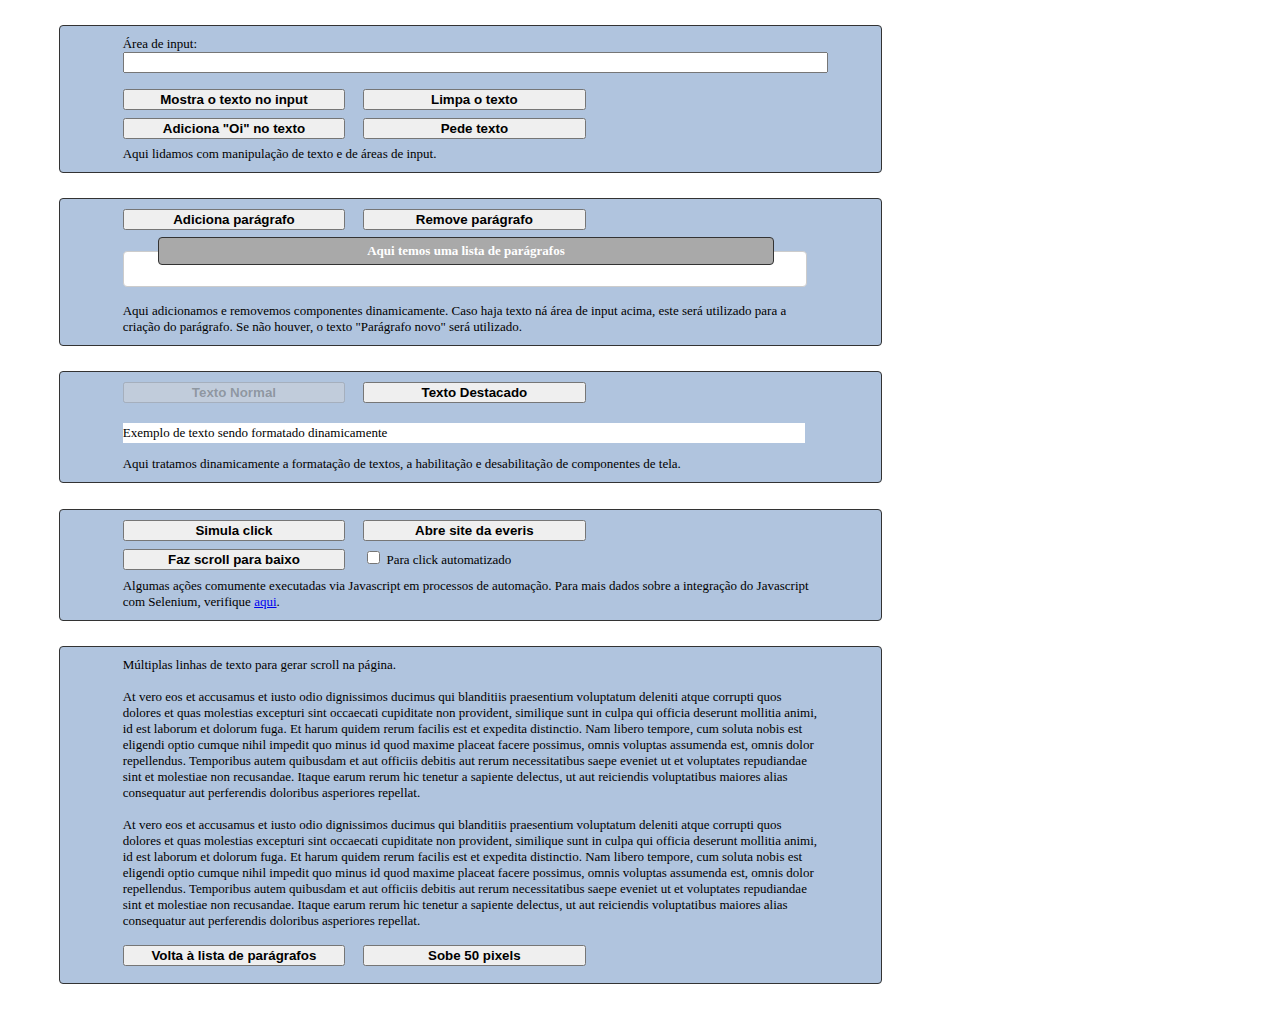
<file: MENTORIA/DOM/manipulandoDOMcomJS-main/exemplo.html>
<!doctype html>
<html>

<head>
    <meta charset="utf-8" />
    <title>Manipulando DOM com Javascript</title>
    <link rel="stylesheet" type="text/css" href="exemplo.css">
    <script src="exemplo.js"></script>
</head>

<body>
    <div id="inputDeTexto" class="caixa">
        <label> Área de input:<br />
            <input type="text" class="larguraInterna" id="textoInformado" value=""></input>
        </label>
        <br />
        <br />
        <input type="button" class="botao" value="Mostra o texto no input" onclick="mostraValor()">
        <input type="button" class="botao" value="Limpa o texto" onclick="limpaInput()">
        <br />
        <input type="button" class="botao" value='Adiciona "Oi" no texto' onclick="escreveMaisOi()">
        <input type="button" class="botao" value='Pede texto' onclick="pedeTexto()">
        <div class="larguraInterna">Aqui lidamos com manipulação de texto e de áreas de input.</div>
    </div>

    <div id="manipulandoElementos" class="caixa">
        <input type="button" class="botao" id="adicParagrafo" value="Adiciona parágrafo" onclick="adicionaParagrafo()">
        <input type="button" class="botao" id="delParagrafo" value="Remove parágrafo" onclick="removeParagrafo()">

        <div id="listaParagrafos" class="listaParagrafos">
            <div id="cabecalhoLista">Aqui temos uma lista de parágrafos </div>
        </div>
        <br />
        <div class="larguraInterna">Aqui adicionamos e removemos componentes dinamicamente. Caso haja texto ná área de
            input acima, este será utilizado para a criação do parágrafo. Se não houver, o texto "Parágrafo novo" será
            utilizado.</div>
    </div>

    <div id="manipulandoFormatacao" class="caixa">
        <input type="button" class="botao" id="botaoTextoNormal" value="Texto Normal" disabled=true
            onclick="mostraTextoNormal()">
        <input type="button" class="botao" id="botaoTextoDestacado" value="Texto Destacado"
            onclick="mostraTextoDestacado()">
        <p class="textoNormal" style="background-color: white; width: 90%;padding-top:2px;padding-bottom:2px;"
            id="exemploTexto">Exemplo de texto sendo formatado dinamicamente</p>
        <div class="larguraInterna">Aqui tratamos dinamicamente a formatação de textos, a habilitação e desabilitação de
            componentes de tela.</div>
    </div>

    <div id="acoesDiversas" class="caixa">
        <input type="button" class="botao" value="Simula click" onclick="makeClick()">
        <input type="button" class="botao" id="botaoAbreSite" value="Abre site da everis" onclick="abreSiteEveris()">
        <br />
        <input type="button" class="botao" id="botaoScroll" value="Faz scroll para baixo"
            onclick="scrollToBotaoVoltaListaParagrafos()">
        <input type="checkbox" id="checkDummy">
        <label for="checkDummy">Para click automatizado</label>
        <div class="larguraInterna">Algumas ações comumente executadas via Javascript em processos de automação. Para
            mais dados sobre a integração do Javascript com Selenium, verifique <a
                href="https://www.guru99.com/execute-javascript-selenium-webdriver.html">aqui</a>.</div>
    </div>

    <div id="linhasDeTexto" class="caixa">
        <div class="larguraInterna">
            Múltiplas linhas de texto para gerar scroll na página. <br />
            <br />
            At vero eos et accusamus et iusto odio dignissimos ducimus qui blanditiis praesentium voluptatum deleniti
            atque corrupti quos dolores et quas molestias excepturi sint occaecati cupiditate non provident, similique
            sunt in culpa qui officia deserunt mollitia animi, id est laborum et dolorum fuga. Et harum quidem rerum
            facilis est et expedita distinctio. Nam libero tempore, cum soluta nobis est eligendi optio cumque nihil
            impedit quo minus id quod maxime placeat facere possimus, omnis voluptas assumenda est, omnis dolor
            repellendus. Temporibus autem quibusdam et aut officiis debitis aut rerum necessitatibus saepe eveniet ut et
            voluptates repudiandae sint et molestiae non recusandae. Itaque earum rerum hic tenetur a sapiente delectus,
            ut aut reiciendis voluptatibus maiores alias consequatur aut perferendis doloribus asperiores repellat.
            <br />
            <br />
            At vero eos et accusamus et iusto odio dignissimos ducimus qui blanditiis praesentium voluptatum deleniti
            atque corrupti quos dolores et quas molestias excepturi sint occaecati cupiditate non provident, similique
            sunt in culpa qui officia deserunt mollitia animi, id est laborum et dolorum fuga. Et harum quidem rerum
            facilis est et expedita distinctio. Nam libero tempore, cum soluta nobis est eligendi optio cumque nihil
            impedit quo minus id quod maxime placeat facere possimus, omnis voluptas assumenda est, omnis dolor
            repellendus. Temporibus autem quibusdam et aut officiis debitis aut rerum necessitatibus saepe eveniet ut et
            voluptates repudiandae sint et molestiae non recusandae. Itaque earum rerum hic tenetur a sapiente delectus,
            ut aut reiciendis voluptatibus maiores alias consequatur aut perferendis doloribus asperiores repellat.
            <br />
            <br />
        </div>
        <input type="button" class="botao" id="botaoListaParagrafos" value="Volta à lista de parágrafos"
            onclick="scrollToParagraphList()">
        <input type="button" class="botao" id="botaoScrollUp" value="Sobe 50 pixels" onclick="scrollUp50()">
    </div>
    <br />
    <br />
</body>

</html>
</file>
<file: MENTORIA/DOM/manipulandoDOMcomJS-main/exemplo.css>
body {
    font-family: Verdana;
    font-size: small;
    font-weight: normal;
}
.caixa {
    margin-left:4%;
    margin-top:2%;
    background-color:lightsteelblue;
    width:60%;
    padding-left:5%;
    padding-bottom: 10px;
    padding-top: 10px;
    border: 1px solid #333;
    border-radius: 4px;
}
.larguraInterna {
    width:92%;
}
.botao {
    margin-right: 2ch;
    margin-bottom: 1ch;
    min-width: 30ch;
    font-weight: bold;
}
.textoNormal {
    color: black;
    font-weight: normal; 
}
.textoDestacado {
    color: red;
    font-weight: bold;
}
.listaParagrafos {
  width: 90%;
  margin: 0;
  margin-top: 2ch;
  padding: 0px;
  padding-bottom: 8px;
  border: 1px solid #ccc;
  border-radius: 4px;
  min-height: 4ch;
  background-color: white;
}
#cabecalhoLista {
    margin-top:-15px;
    margin-left:5%;
    padding-top: 5px;
    padding-bottom:5px;
    background-color:darkgray;
    color:white;
    width:90%;
    font-weight:bold; 
    text-align:center;
    border: 1px solid #333;
    border-radius: 4px;
}
.paragrafo {
    color: black;
    font-weight: normal;
    margin-top: 0px;
    margin-bottom: 0px;
    margin-left:8px;
    margin-right: 8px;
    padding-left: 8px;
    padding-right: 8px;
    padding-top: 5px;
    padding-bottom: 5px;
}
.par {
    background-color: #aad2f6; 
}
.impar {
    background-color: #E4F2FF; 
}
</file>
